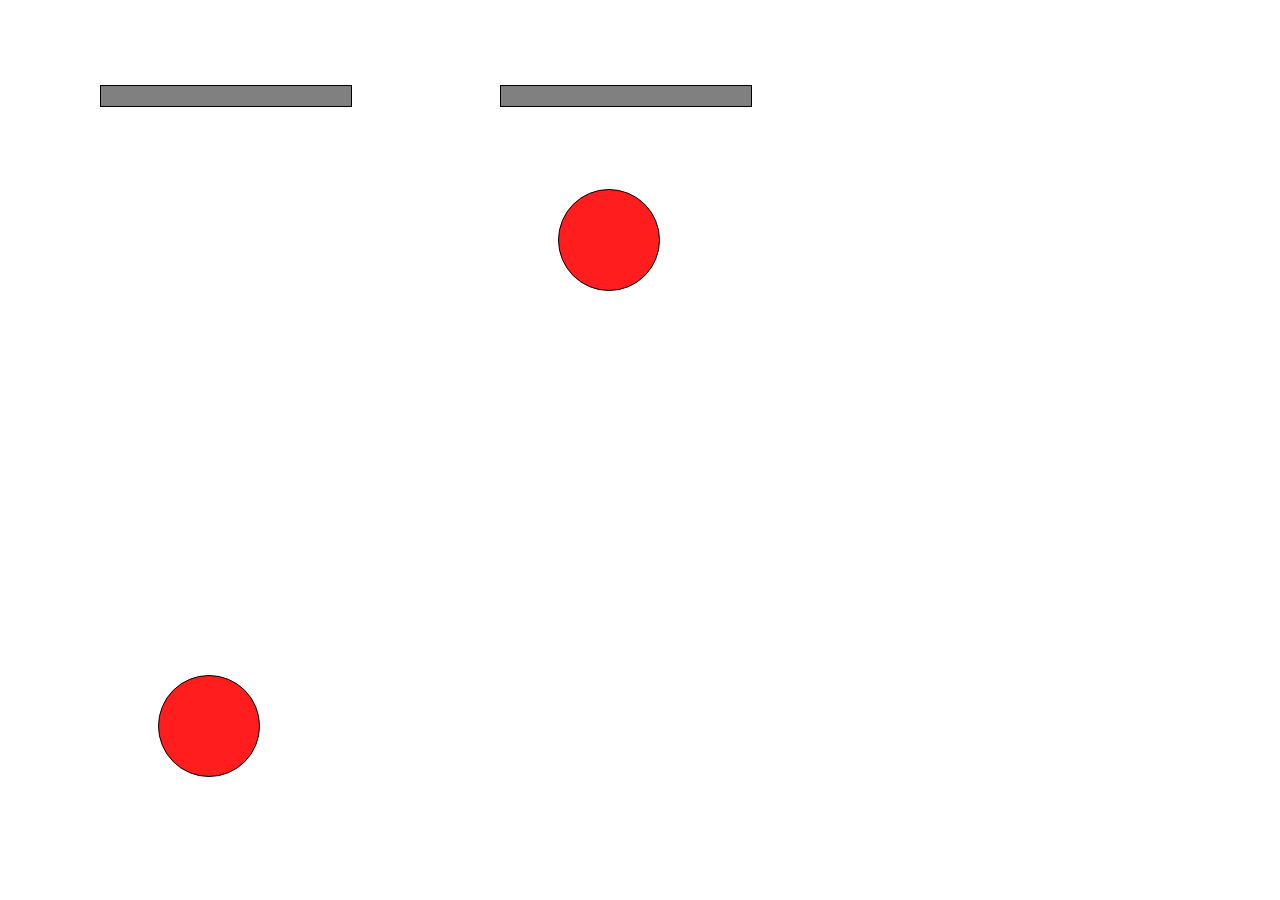
<file: ball.html>
<!DOCTYPE html>
<html lang="en">
<head>
    <meta charset="UTF-8">
    <meta name="viewport" content="width=device-width, initial-scale=1.0">
    <title>Document</title>
    <style>
#ball{
    width: 100px;
    height: 100px;
    border-radius: 50%;
    border: 1px solid black;
    background-color: rgb(255, 29, 29);
    margin-top: 100px;
    margin-left: 150px;
    position: relative;
}

#floor1,#floor3{
    width: 250px;
    height: 20px;
    border: 1px solid black;
    background-color: gray;
    position: fixed;
    left: 100px;
    top: 85px;
    z-index: -2;
}

#floor2,#floor4{
    width: 250px;
    height: 20px;
    border: 1px solid black;
    background-color: gray;
    position: fixed;
    left: 100px;
    top: 900px;
    z-index: -2;
}
#ball{
    width: 100px;
    height: 100px;
    border-radius: 50%;
    border: 1px solid black;
    background-color: rgb(255, 29, 29);
    margin-top: 100px;
    margin-left: 150px;
    position: relative;
}

#floor3{
    left: 500px;
    top: 85px;
}

#floor4{
    left: 500px;
    top: 900px;
}

#ball2{
    width: 100px;
    height: 100px;
    border-radius: 50%;
    border: 1px solid black;
    background-color: rgb(255, 29, 29);
    position: relative;
    top:-95px;
    left: 550px;
}


    </style>
</head>
<body>
    <div id="floor1"></div>
    <div id="ball"></div>
    <div id="floor2"></div>
    <div id="floor3"></div>
    <div id="ball2"></div>
    <div id="floor4"></div>
    <script src="./ball.js"></script>
</body>
</html>
</file>
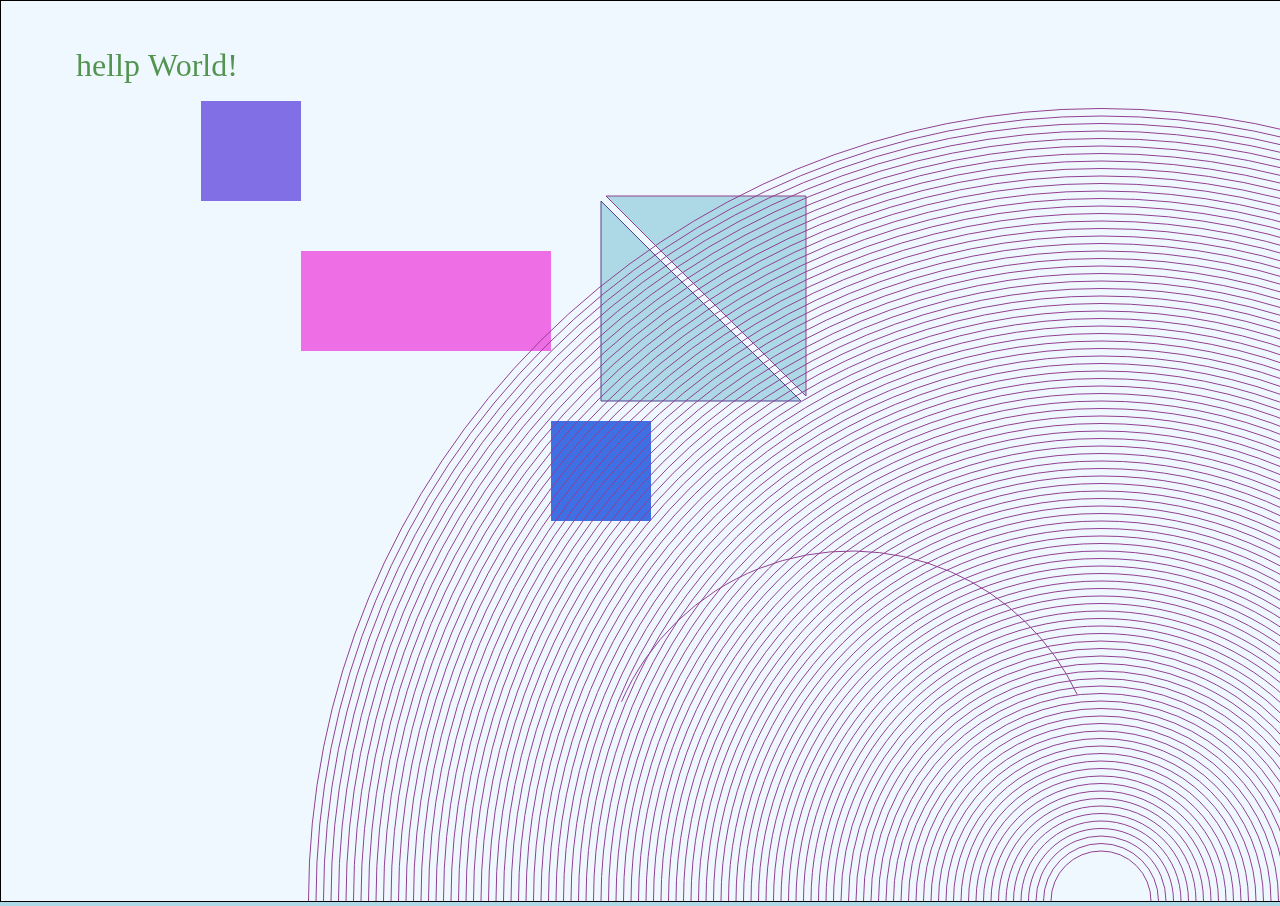
<file: canvas.html>
<!DOCTYPE html>
<html lang="en">
<head>
    <meta charset="UTF-8">
    <meta name="viewport" content="width=device-width, initial-scale=1.0">
    <title>Document</title>

    <style>
        body{
            background-color: lightblue;
            margin: 0;
                    }
        canvas{
            border: 1px solid black;
            background-color: aliceblue;
        }
    </style>
</head>
<body>
    <canvas class="canvas" id="canvas1">


    </canvas>
     
    <script src="./canvas.js"></script>
</body>
</html>
</file>
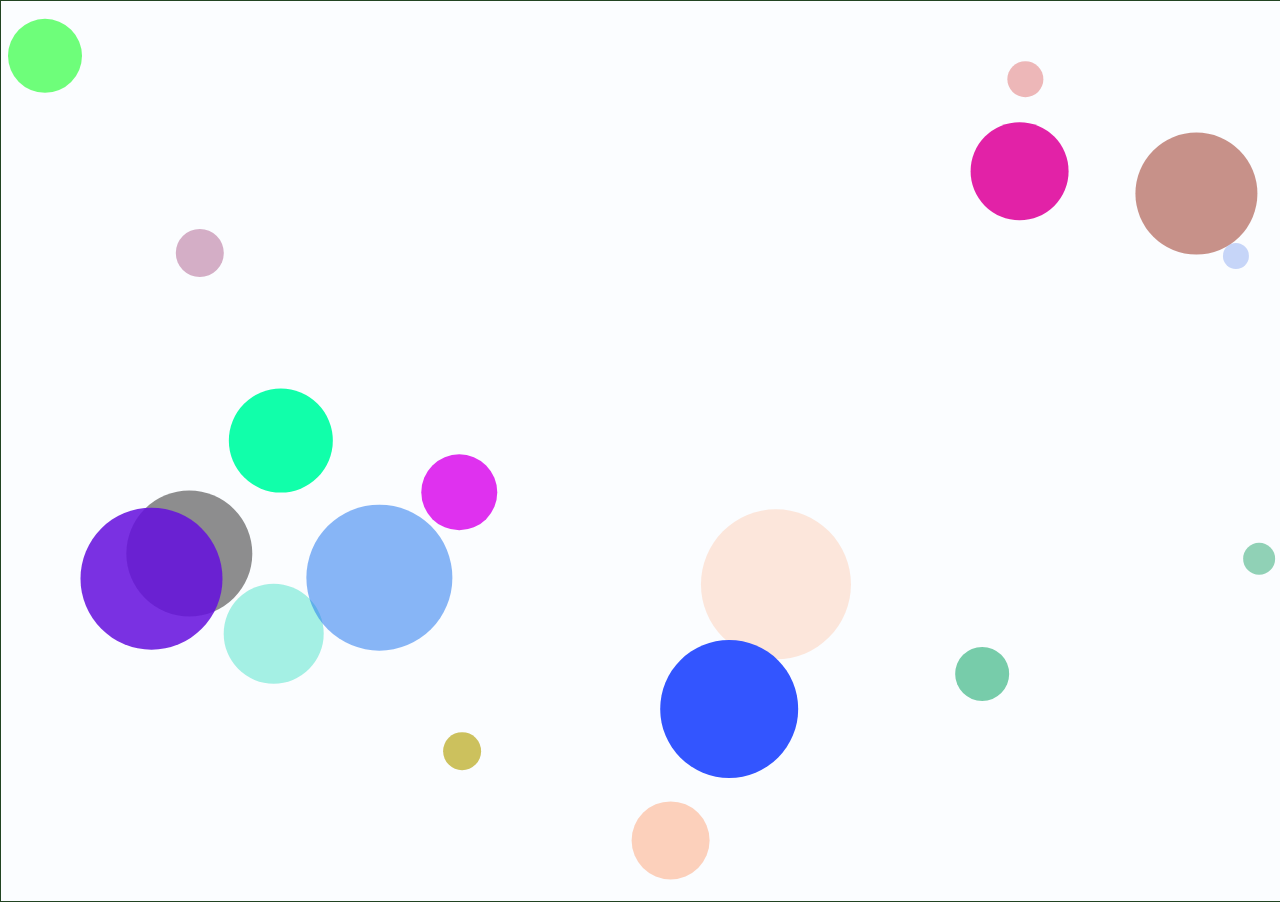
<file: canvasBall.html>
<!DOCTYPE html>
<html lang="en">
<head>
    <meta charset="UTF-8">
    <meta name="viewport" content="width=device-width, initial-scale=1.0">
    <title>Document</title>
    <style>
        body{
            padding: 0;
            margin: 0;
        }
        section{
            width: 2342px;
            height: 1200px;
            padding: 100px;
            background-color: #8a2be235;
        }
        .canvas1{
            border: 1px solid rgb(34, 68, 34);
            background-color: #f0f8ff40;
        }

    </style>
</head>
<body>
    <canvas class="canvas1" id="canvas1">

    </canvas>
    <script src="./canvasBall.js"></script>
</body>
</html>
</file>
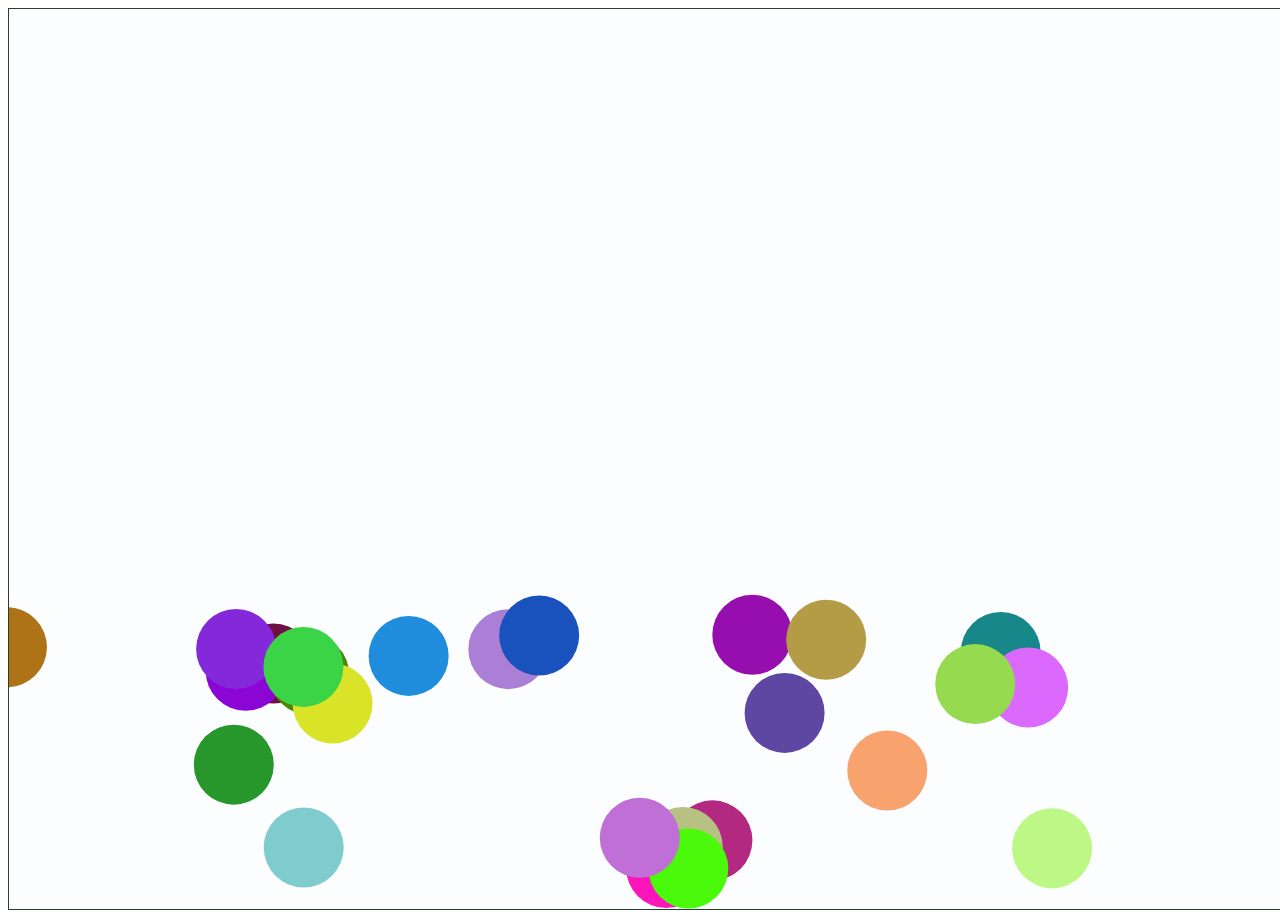
<file: canvasBall2.html>
<!DOCTYPE html>
<html lang="en">
<head>
    <meta charset="UTF-8">
    <meta name="viewport" content="width=device-width, initial-scale=1.0">
    <title>Document</title>
    <style>
        .canvas1{
            border: 1px solid rgb(34, 68, 34);
            background-color: #f0f8ff40;
        }
    </style>
</head>
<body>
    <canvas class="canvas1" id="canvas1">

    </canvas>
    <script src="./canvasBall2.js"></script>
</body>
</html>
</file>
